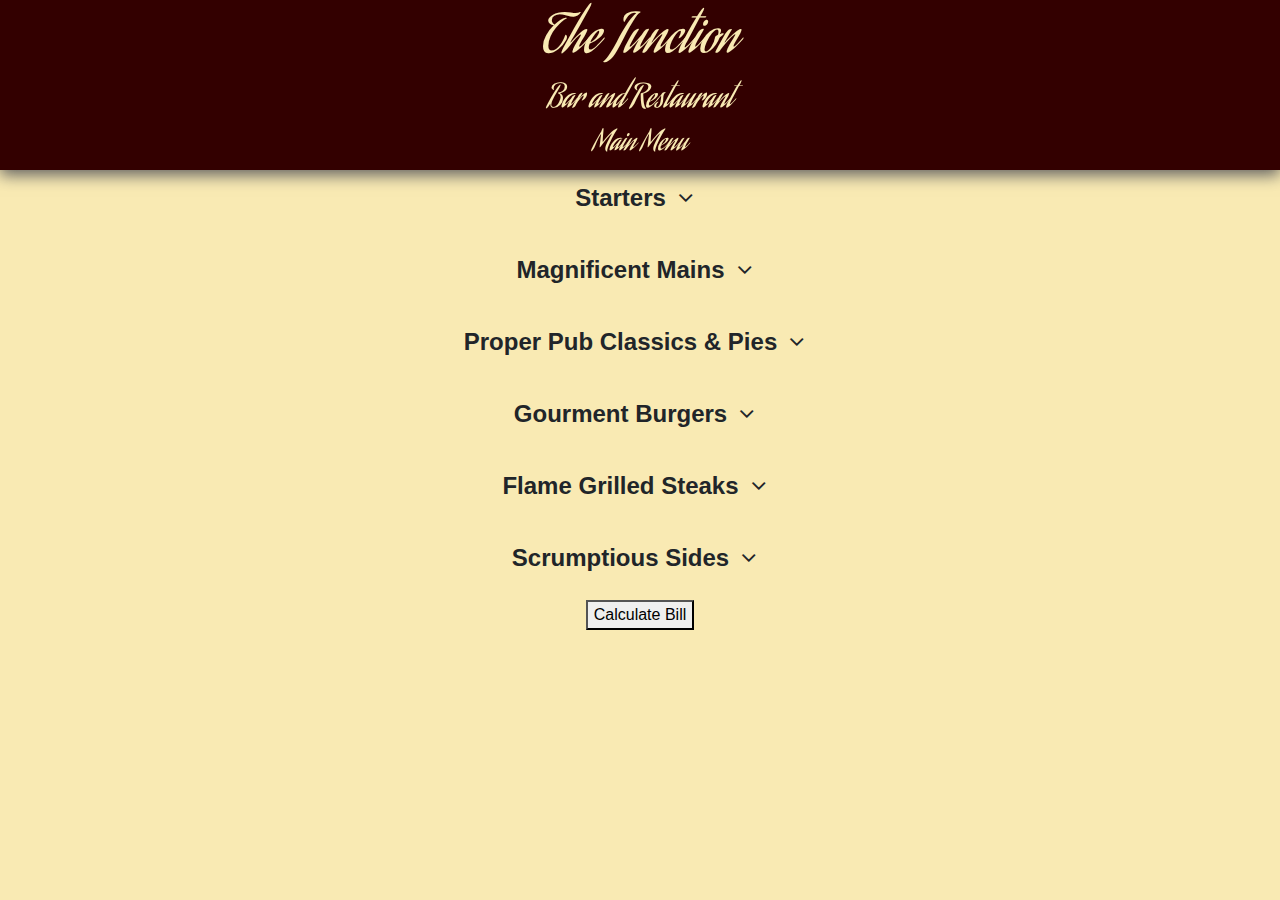
<file: 4-Rest/index.html>
<!DOCTYPE html>
<html lang="en" >
<head>
  <meta charset="UTF-8">
  <title>CodePen - Restaurant Menu Calculator</title>
          <title>Junction Menu Calculator</title>
        <meta charset="UTF-8">
        <meta name="viewport" content="width=device-width, initial-scale=1.0">
        <link rel="stylesheet" href="https://maxcdn.bootstrapcdn.com/bootstrap/4.0.0/css/bootstrap.min.css" integrity="sha384-Gn5384xqQ1aoWXA+058RXPxPg6fy4IWvTNh0E263XmFcJlSAwiGgFAW/dAiS6JXm" crossorigin="anonymous">
        <link href="https://fonts.googleapis.com/css?family=Lobster" rel="stylesheet" type="text/css">
        <link rel="stylesheet" href="https://cdnjs.cloudflare.com/ajax/libs/font-awesome/4.7.0/css/font-awesome.min.css"><link rel='stylesheet' href='https://fonts.googleapis.com/css?family=Aguafina+Script'><link rel="stylesheet" href="./style.css">

</head>
<body>
<!-- partial:index.partial.html -->
<header>
    <nav id="navbar" class="container-fluid">
	<h1 id="title">The Junction</h1>
	<h2>Bar and Restaurant</h2>
        <h3>Main Menu</h3>
    </nav>
</header>

<div class="container" id="menu">
      <div id="lblStarters">Starters<div class="fa fa-angle-down" id="startersArrow"></div></div>
      <div id="starters">
    <div class="row">
      <div class="col">
        <input class="amountNumber" id="numSoup" type="number" name="numSoup" value="0" min="0" max="20">
      </div>
      <div class="col">
        Seasonal Soup of the day.
      </div>
      <div class="col col-cost">
        £<input class="cost" type="number" id="soupCost" value="4.95" readonly>
      </div>
    </div>
    <div class="row">
      <div class="col">
        <input class="amountNumber" id="numFishcakes" type="number" name="numFishcakes" value="0" min="0" max="20">
      </div>
      <div class="col">
        Homemade Fishcakes.
      </div>
      <div class="col col-cost">
        £ <input class="cost" type="number" id="fishcakesCost" value="5.95" readonly>
      </div>
    </div>
    <div class="row">
      <div class="col">
        <input class="amountNumber" id="numPrawn" type="number" name="numPrawn" value="0" min="0" max="20">
      </div>
      <div class="col">
        Classic Prawn Cocktail.
      </div>
      <div class="col col-cost">
        £ <input class="cost" type="number" id="prawnCost" value="5.95" readonly>
      </div>
    </div>
    <div class="row">
      <div class="col">
        <input class="amountNumber" id="numSfChicken" type="number" name="numSfChickhen" value="0" min="0" max="20">
      </div>
      <div class="col">
        Southern Fried Crispy Chicken Strippers.
      </div>
      <div class="col col-cost">
       £ <input class="cost" type="number" id="sfChickenCost" value="5.50" readonly>
      </div>
    </div>
    <div class="row">
      <div class="col">
        <input class="amountNumber" id="numPate" type="number" name="numPate" value="0" min="0" max="20">
      </div>
      <div class="col">
        Chef's Homemade Chicken Liver Pate.
      </div>
      <div class="col col-cost">
       £ <input class="cost" type="number" id="pateCost" value="5.45" readonly>
      </div>
    </div>
    <div class="row">
      <div class="col">
        <input class="amountNumber" id="numTart" type="number" name="numTart" value="0" min="0" max="20">
      </div>
      <div class="col">
        Goat's Cheese & Red Onion Marmalade Tart.
      </div>
      <div class="col col-cost">
       £ <input class="cost" type="number" id="tartCost" value="5.95" readonly>
      </div>
    </div>
    <div class="row">
      <div class="col">
        <input class="amountNumber" id="numToast" type="number" name="numToast" value="0"  min="0" max="20">
      </div>
      <div class="col">
        Creamy Garlic Mushrooms Upon Toast.
      </div>
      <div class="col col-cost">
       £ <input class="cost" type="number" id="toastCost" value="5.75" readonly>
      </div>
    </div>
    <div class="row">
      <div class="col">
        <input class="amountNumber" id="numBrie" type="number" name="numBrie" value="0" min="0" max="20">
      </div>
      <div class="col">
        Deep Fried Brie Wedges.
      </div>
      <div class="col col-cost">
       £ <input class="cost" type="number" id="brieCost" value="5.95" readonly>
      </div>
    </div>
    <div class="row">
      <div class="col">
        <input class="amountNumber" id="numSkins" type="number" name="numSkins" value="0" min="0" max="20">
      </div>
      <div class="col">
        Loaded Potato Skins.
      </div>
      <div class="col col-cost">
       £ <input class="cost" type="number" id="skinsCost" value="5.50" readonly>
      </div>
    </div>
    <div class="row">
      <div class="col">
        <input class="amountNumber" id="numNachos" type="number" name="numNachos" value="0" min="0" max="20">
      </div>
      <div class="col">
        Junction Nachos.
      </div>
      <div class="col col-cost">
       £ <input class="cost" type="number" id="nachosCost" value="5.20" readonly>
      </div>
    </div>
  </div>

  <div id="lblmains">Magnificent Mains<div class="fa fa-angle-down" id="mainsArrow"></div></div>
  <div id="mains">
    <div class="row">
      <div class="col">
        <input class="amountNumber" id="numMagMainBeef" type="number" name="numMagMainBeef" value="0" min="0" max="20">
      </div>
      <div class="col">
        Low N Slow Braised Blade Of Beef.
      </div>
      <div class="col col-cost">
        £<input class="cost" type="number" id="magMainBeefCost" value="14.95" readonly>
      </div>
    </div>
    <div class="row">
      <div class="col">
      <input class="amountNumber" id="numMagMainChickenFillet" type="number" name="numMagMainChickenFillet" value="0" min="0" max="20">
      </div>
      <div class="col">
        Chargrilled Chicken Breast Fillet.
      </div>
      <div class="col col-cost">
        £<input class="cost" type="number" id="magMainChickenFilletCost" value="12.95" readonly>
      </div>
    </div>
    <div class="row">
      <div class="col">
        <input class="amountNumber" id="numMagMainPie" type="number" name="numMagMainPie" value="0" min="0" max="20">
      </div>
      <div class="col">
        Homemade Mature Cheddar & Onion Pie.
      </div>
      <div class="col col-cost">
        £<input class="cost" type="number" id="magMainPieCost" value="10.95" readonly>
      </div>
    </div>
    <div class="row">
      <div class="col">
        <input class="amountNumber" id="numMagMainJunctionChicken" type="number" name="numMagMainJunctionChicken" value="0" min="0" max="20">
      </div>
      <div class="col">
        Junction Chicken.
      </div>
      <div class="col col-cost">
        £<input class="cost" type="number" id="magMainJunctionChickenCost" value="13.25" readonly>
      </div>
    </div>
    <div class="row">
      <div class="col">
        <input class="amountNumber" id="numMagMainSalmon" type="number" name="numMagMainSalmon" value="0" min="0" max="20">
      </div>
      <div class="col">
        Honey Roast Salmon Fillet.
      </div>
      <div class="col col-cost">
        £<input class="cost" type="number" id="magMainSalmonCost" value="14.50" readonly>
      </div>
    </div>
    <div class="row">
      <div class="col">
        <input class="amountNumber" id="numMagMainBangersMash" type="number" name="numMagMainBangersMash" value="0" min="0" max="20">
      </div>
      <div class="col">
        Junction Bangers & Mash.
      </div>
      <div class="col col-cost">
        £<input class="cost" type="number" id="magMainBangersMashCost" value="10.95" readonly>
      </div>
    </div>
    <div class="row">
      <div class="col">
        <input class="amountNumber" id="numMagMainHalloumi" type="number" name="numMagMainHalloumi" value="0" min="0" max="20">
      </div>
      <div class="col">
        Battered Halloumi & Chips.
      </div>
      <div class="col col-cost">
        £<input class="cost" type="number" id="magMainHalloumiCost" value="9.95" readonly>
      </div>
    </div>
    <div class="row">
      <div class="col">
        <input class="amountNumber" id="numMagMainLamb" type="number" name="numMagMainLamb" value="0" min="0" max="20">
      </div>
      <div class="col">
        Rump Of Lamb.
      </div>
      <div class="col col-cost">
        £<input class="cost" type="number" id="magMainLambCost" value="15.50" readonly>
      </div>
    </div>
    <div class="row">
      <div class="col">
        <input class="amountNumber" id="numMagMainWellington" type="number" name="numMagMainWellington" value="0" min="0" max="20">
      </div>
      <div class="col">
        Brie, Cranberry & Roast Walnut Wellington.
      </div>
      <div class="col col-cost">
        £<input class="cost" type="number" id="magMainWellingtonCost" value="11.95" readonly>
      </div>
    </div>
    <div class="row">
      <div class="col">
        <input class="amountNumber" id="numMagMainJerkChicken" type="number" name="numMagMainJerkChicken" value="0" min="0" max="20">
      </div>
      <div class="col">
        Jamaican Spiced Jerk Chicken.
      </div>
      <div class="col col-cost">
        £<input class="cost" type="number" id="magMainJerkChickenCost" value="12.95" readonly>
      </div>
    </div>
    <div class="row">
      <div class="col">
        <input class="amountNumber" id="numMagMainPork" type="number" name="numMagMainPork" value="0" min="0" max="20">
      </div>
      <div class="col">
        Grillled Tenderloin Of Pork.
      </div>
      <div class="col col-cost">
        £<input class="cost" type="number" id="magMainPorkCost" value="12.95" readonly>
      </div>
    </div>
  </div>

  <div id="lblClassics">Proper Pub Classics & Pies<div class="fa fa-angle-down" id="classicsArrow"></div></div>
  <div id="classics">
    <div class="row">
      <div class="col">
        <input class="amountNumber" id="numClassicPies" type="number" name="numClassicPies" value="0" min="0" max="20">
      </div>
      <div class="col">
        Mr Taylor's Award Winning Pies.
      </div>
      <div class="col col-cost">
        £<input class="cost" type="number" id="classicPiesCost" value="11.50" readonly>
      </div>
    </div>
    <div class="row">
      <div class="col">
        <input class="amountNumber" id="numClassicBeefChilli" type="number" name="numMagMainChickenFillet" value="0" min="0" max="20">
      </div>
      <div class="col">
        Homemade Beef Chilli Con Carne.
      </div>
      <div class="col col-cost">
        £<input class="cost" type="number" id="classicBeefChilliCost" value="10.95" readonly>
      </div>
    </div>
    <div class="row">
      <div class="col">
        <input class="amountNumber" id="numClassicBeanChilli" type="number" name="numMagMainPie" value="0" min="0" max="20">
      </div>
      <div class="col">
        Five Bean Chilli Con Carne.
      </div>
      <div class="col col-cost">
        £<input class="cost" type="number" id="classicBeanChilliCost" value="10.95" readonly>
      </div>
    </div>
    <div class="row">
      <div class="col">
        <input class="amountNumber" id="numClassicBeefLasagne" type="number" name="numMagMainJunctionChicken" value="0" min="0" max="20">
      </div>
      <div class="col">
        Homemade Beef Lasagne.
      </div>
      <div class="col col-cost">
        £<input class="cost" type="number" id="classicBeefLasagneCost" value="10.95" readonly>
      </div>
    </div>
    <div class="row">
      <div class="col">
        <input class="amountNumber" id="numClassicBatteredFish" type="number" name="numMagMainSalmon" value="0" min="0" max="20">
      </div>
      <div class="col">
        Traditional Ale Battered Fish Of The Day.
      </div>
      <div class="col col-cost">
        £<input class="cost" type="number" id="classicBatteredFishCost" value="11.50" readonly>
      </div>
    </div>
    <div class="row">
      <div class="col">
        <input class="amountNumber" id="numClassicScampi" type="number" name="numMagMainBangersMash" value="0" min="0" max="20">
      </div>
      <div class="col">
        Wholetail Whitby Scampi.
      </div>
      <div class="col col-cost">
        £<input class="cost" type="number" id="classicScampiCost" value="10.95" readonly>
      </div>
    </div>
   </div>

  <div id="lblBurgers">Gourment Burgers<div class="fa fa-angle-down" id="burgersArrow"></div></div>
  <div id="burgers">
    <div class="row">
      <div class="col">
        <input class="amountNumber" id="numBurgerBlackBlue" type="number" name="numBurgerBlackBlue" value="0" min="0" max="20">
      </div>
      <div class="col">
        Black 'N' Blue.
      </div>
      <div class="col col-cost">
        £<input class="cost" type="number" id="burgerBlackBlueCost" value="11.95" readonly>
      </div>
    </div>
    <div class="row">
      <div class="col">
        <input class="amountNumber" id="numBurgerSmokehouse" type="number" name="numBurgerSmokehouse" value="0" min="0" max="20">
      </div>
      <div class="col">
        The Junction Smokehouse.
      </div>
      <div class="col col-cost">
        £<input class="cost" type="number" id="burgerSmokehouseCost" value="11.95" readonly>
      </div>
    </div>
    <div class="row">
      <div class="col">
        <input class="amountNumber" id="numBurgerBbqMelt" type="number" name="numBurgerBbqMelt" value="0" min="0" max="20">
      </div>
       <div class="col">
          The Hunters Chicken BBQ Melt.
      </div>
      <div class="col col-cost">
        £<input class="cost" type="number" id="burgerBbqMeltCost" value="11.50" readonly>
      </div>
    </div>
    <div class="row">
      <div class="col">
        <input class="amountNumber" id="numBurgerPorky" type="number" name="numBurgerPorky" value="0" min="0" max="20">
      </div>
      <div class="col">
        The Pulled Porky.
      </div>
      <div class="col col-cost">
        £<input class="cost" type="number" id="burgerPorkyCost" value="12.50" readonly>
      </div>
    </div>
    <div class="row">
      <div class="col">
        <input class="amountNumber" id="numBurgerBean" type="number" name="numBurgerBean" value="0" min="0" max="20">
      </div>
      <div class="col">
        Junction Bean Burger.
      </div>
      <div class="col col-cost">
        £<input class="cost" type="number" id="burgerBeanCost" value="11.95" readonly>
      </div>
    </div>
  </div>

  <div id="lblSteaks">Flame Grilled Steaks<div class="fa fa-angle-down" id="steaksArrow"></div></div>
  <div id="steaks">
    <div class="row">
      <div class="col">
        <input class="amountNumber" id="numSteakRump" type="number" name="numSteakRump" value="0" min="0" max="20">
      </div>
      <div class="col">
        8oz Rump.
      </div>
      <div class="col col-cost">
        £<input class="cost" type="number" id="steakRumpCost" value="13.95" readonly>
      </div>
    </div>
    <div class="row">
      <div class="col">
        <input class="amountNumber" id="numSteakSirloin" type="number" name="numSteakSirloin" value="0" min="0" max="20">
      </div>
      <div class="col">
        8oz Sirloin.
      </div>
      <div class="col col-cost">
        £<input class="cost" type="number" id="steakSirloinCost" value="16.50" readonly>
      </div>
    </div>
    <div class="row">
      <div class="col">
        <input class="amountNumber" id="numSteakGammon" type="number" name="numSteakGammon" value="0" min="0" max="20">
      </div>
      <div class="col">
         10oz Gammon.
      </div>
      <div class="col col-cost">
        £<input class="cost" type="number" id="steakGammonCost" value="11.95" readonly>
      </div>
    </div>
    <div class="row">
      <div class="col">
        <input class="amountNumber" id="numSteakGrill" type="number" name="numSteakGrill" value="0" min="0" max="20">
      </div>
      <div class="col">
        Junction Mixed Grill.
      </div>
      <div class="col col-cost">
        £<input class="cost" type="number" id="steakGrillCost" value="18.95" readonly>
      </div>
    </div> 
    <div class="row">
      <div class="col">
        <input class="amountNumber" id="numSteakSurf" type="number" name="numSteakSurf" value="0" min="0" max="20">
      </div>
      <div class="col">
        Surf & Turf.
      </div>
      <div class="col col-cost">
        £<input class="cost" type="number" id="steakSurfCost" value="13.95" readonly>
      </div>
    </div>
    <div class="row">
      <div class="col">
        <input class="amountNumber" id="numSteakPepper" type="number" name="numSteakPepper" value="0" min="0" max="20">
      </div>
      <div class="col">
        Cracked Black Pepper Sauce.
      </div>
      <div class="col col-cost">
        £<input class="cost" type="number" id="steakPepperCost" value="2.00" readonly>
      </div>
    </div>
    <div class="row">
      <div class="col">
        <input class="amountNumber" id="numSteakStilton" type="number" name="numSteakStilton" value="0" min="0" max="20">
      </div>
      <div class="col">
        Creamy Port & Stilton Sauce.
      </div>
      <div class="col col-cost">
        £<input class="cost" type="number" id="steakStiltonCost" value="2.00" readonly>
      </div>
    </div>
    <div class="row">
      <div class="col">
        <input class="amountNumber" id="numSteakDiane" type="number" name="numSteakDiane" value="0" min="0" max="20">
      </div>
      <div class="col">
          Diane Mustard Sauce.
      </div>
      <div class="col col-cost">
        £<input class="cost" type="number" id="steakDianeCost" value="2.00" readonly>
      </div>
    </div>
    <div class="row">
      <div class="col">
        <input class="amountNumber" id="numSteakEnglish" type="number" name="numSteakEnglish" value="0" min="0" max="20">
      </div>
      <div class="col">
        English Mustard Sauce.
      </div>
      <div class="col col-cost">
        £<input class="cost" type="number" id="steakEnglishCost" value="2.00" readonly>
      </div>
    </div>
    <div class="row">
      <div class="col">
        <input class="amountNumber" id="numSteakWine" type="number" name="numSteakWine" value="0" min="0" max="20">
      </div>
      <div class="col">
        Red Wine Sauce.
      </div>
      <div class="col col-cost">
        £<input class="cost" type="number" id="steakWineCost" value="2.00" readonly>
      </div>
    </div>
    <div class="row">
      <div class="col">
        <input class="amountNumber" id="numSteakMushroom" type="number" name="numSteakMushroom" value="0" min="0" max="20">
      </div>
      <div class="col">
        Smoked Bacon & Mushroom Sauce.
      </div>
      <div class="col col-cost">
        £<input class="cost" type="number" id="steakMushroomCost" value="2.00" readonly>
      </div>
    </div>
  </div>

  <div id="lblSides">Scrumptious Sides<div class="fa fa-angle-down" id="sidesArrow"></div></div>
  <div id="sides">
    <div class="row">
      <div class="col">
        <input class="amountNumber" id="numSideGarlicBread" type="number" name="numSideGarlicBread" value="0" min="0" max="20">
      </div>
      <div class="col">
        Garlic Bread.
      </div>
      <div class="col col-cost">
        £<input class="cost" type="number" id="sideGarlicBreadCost" value="2.50" readonly>
      </div>
    </div>
    <div class="row">
      <div class="col">
        <input class="amountNumber" id="numSideGarlicBreadCheese" type="number" name="numSideGarlicBreadCheese" value="0" min="0" max="20">
      </div>
      <div class="col">
        Garlic Bread With Cheese.
      </div>
      <div class="col col-cost">
        £<input class="cost" type="number" id="sideGarlicBreadCheeseCost" value="3.50" readonly>
      </div>
    </div>
    <div class="row">
      <div class="col">
        <input class="amountNumber" id="numSideChips" type="number" name="numSideChips" value="0" min="0" max="20">
      </div>
      <div class="col">
        Twice Cooked Hand Cut Chips.
      </div>
      <div class="col col-cost">
        <input class="cost" type="number" id="sideChipsCost" value="2.50" readonly>
      </div>
    </div>
    <div class="row">
      <div class="col">
        <input class="amountNumber" id="numSideFries" type="number" name="numSideFries" value="0" min="0" max="20">
      </div>
      <div class="col">
        Sweet Potato Fries.
      </div>
      <div class="col col-cost">
        £<input class="cost" type="number" id="sideFriesCost" value="2.95" readonly>
      </div>
    </div>
    <div class="row">
      <div class="col">
        <input class="amountNumber" id="numSideSpirals" type="number" name="numSideSpirals" value="0" min="0" max="20">
      </div>
      <div class="col">
          Spicy Spirals.
      </div>
      <div class="col col-cost">
        £<input class="cost" type="number" id="sideSpiralsCost" value="2.95" readonly>
      </div>
    </div>
    <div class="row">
      <div class="col">
        <input class="amountNumber" id="numSideRings" type="number" name="numSideRings" value="0" min="0" max="20">
      </div>
      <div class="col">
        Homemade Real Ale Battered Onion Rings.
      </div>
      <div class="col col-cost">
        £<input class="cost" type="number" id="sideRingsCost" value="2.50" readonly>
      </div>
    </div>
    <div class="row">
      <div class="col">
        <input class="amountNumber" id="numSideBread" type="number" name="numSideBread" value="0" min="0" max="20">
      </div>
      <div class="col">
        Doorstep Bread & Butter.
      </div>
      <div class="col col-cost">
        £<input class="cost" type="number" id="sideBreadCost" value="1.75" readonly>
      </div>
    </div>
    <div class="row">
      <div class="col">
        <input class="amountNumber" id="numSideVeg" type="number" name="numSideVeg" value="0" min="0" max="20">
      </div>
      <div class="col">
        Buttered Seasonal Vegetables.
      </div>
      <div class="col col-cost">
        <input class="cost" type="number" id="sideVegCost" value="1.95" readonly>
      </div>
    </div>
  </div>

  <p id="menuTotal"></p>

  <div id="calcButton"><button onclick="menuCalc()">Calculate Bill</button></div>
</div>
<!-- partial -->
  <script src='https://code.jquery.com/jquery-3.2.1.slim.min.js'></script>
<script src='https://cdnjs.cloudflare.com/ajax/libs/popper.js/1.12.9/umd/popper.min.js'></script>
<script src='https://maxcdn.bootstrapcdn.com/bootstrap/4.0.0/js/bootstrap.min.js'></script>
<script src='https://cdnjs.cloudflare.com/ajax/libs/jquery/3.3.1/jquery.min.js'></script>
<script src='https://cdnjs.cloudflare.com/ajax/libs/jquery/2.1.3/jquery.min.js'></script><script  src="./script.js"></script>

</body>
</html>
</file>
<file: 4-Rest/style.css>
body{
  background-color:#F9EAB3;
}

#navbar{
	z-index:500;
	background:#330000;
  color:#F9EAB3;
	width:100%;
	position:fixed;
	top:0px;
	padding-top: 10px;
  text-align:center;
  box-shadow: 0px 5px 15px #5F5F5F;
  font-family: 'Aguafina Script';
}

h1{
  font-size: 40pt;
}

#menu{
  padding-top:9em;
  margin:auto;
  width:100%;
}

#lblStarters,
#lblmains,
#lblClassics,
#lblBurgers,
#lblSteaks,
#lblSides{
  font-weight:bold;
  font-size: 18pt;
  margin-top:1.5em;
  text-align:center;
}

#starters{
  display:none;
}

#mains{
  display:none;
}

#classics{
  display:none;
}

#burgers{
  display:none;
}

#steaks{
  display:none;
}

#sides{
  display:none;
}

.amountNumber{
  width:75px;
}

.col-cost{
  display:flex;
  justify-content:flex-end;
  width:150px;
}

.cost{
  width:75px;
}

.row{
  display:flex;
  align-items: center;
  border-bottom:solid black 1px;
  padding:0.5em;
}

#calcButton{
  display:flex;
  justify-content:center;
}

#menuTotal{
  text-align:center;
  margin-top: 1.5em;
}

.fa-angle-up,
.fa-angle-down{
    padding-left: 0.5em;
    padding-right: 0.5em;
}
</file>
